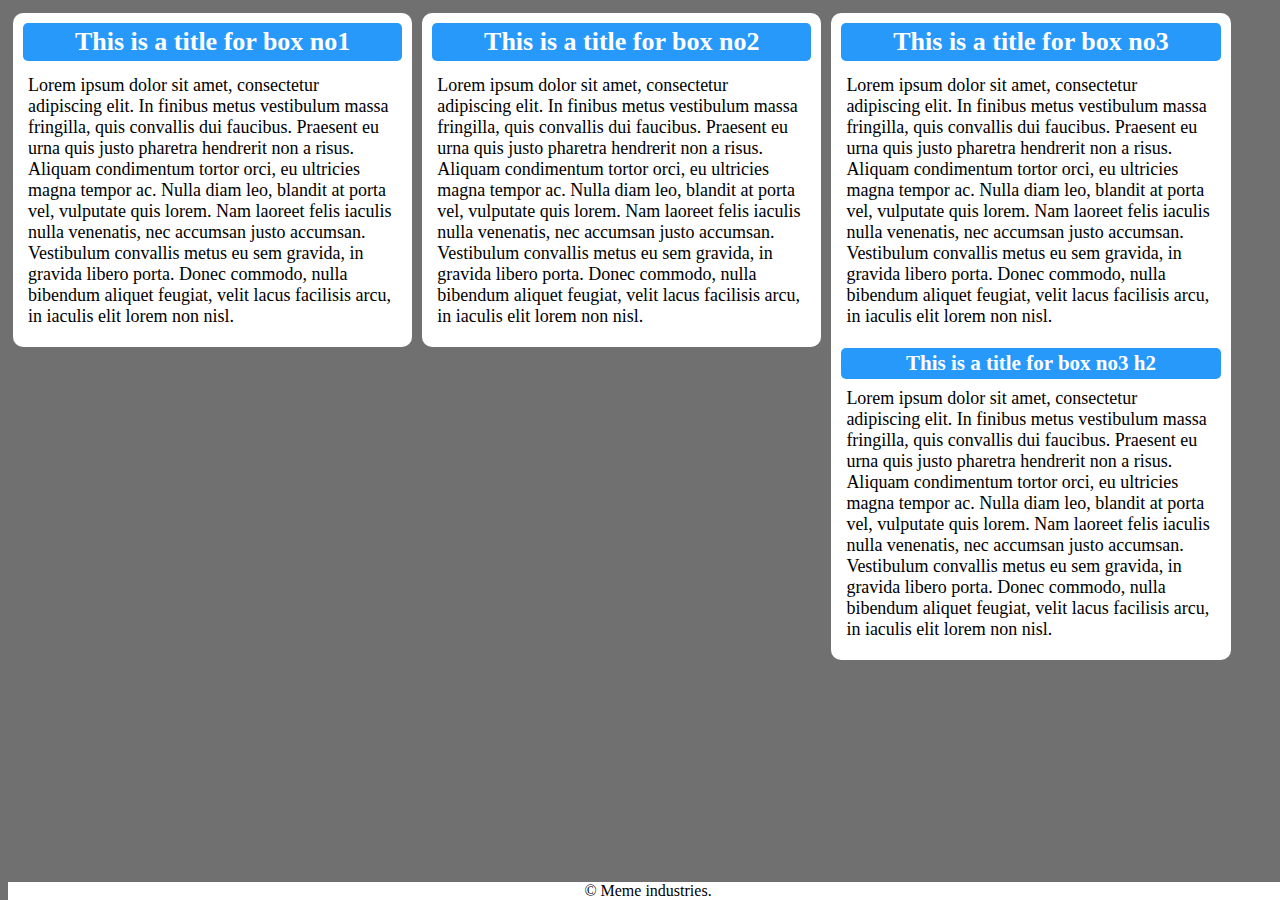
<file: research/making articles look nice/index.html>
<html>
    <head>
        <link
            rel = "stylesheet"
            type = "text/css"
            href = "css/style.css"
        />
    </head>
    <body>
        <article>
            <h1>
                This is a title for box no1
            </h1>
            <p>
                Lorem ipsum dolor sit amet, consectetur adipiscing elit. In finibus metus vestibulum massa fringilla, quis convallis dui faucibus. Praesent eu urna quis justo pharetra hendrerit non a risus. Aliquam condimentum tortor orci, eu ultricies magna tempor ac. Nulla diam leo, blandit at porta vel, vulputate quis lorem. Nam laoreet felis iaculis nulla venenatis, nec accumsan justo accumsan. Vestibulum convallis metus eu sem gravida, in gravida libero porta. Donec commodo, nulla bibendum aliquet feugiat, velit lacus facilisis arcu, in iaculis elit lorem non nisl. 
            </p>
        </article>
        <article>
            <h1>
                This is a title for box no2
            </h1>
            <p>
                Lorem ipsum dolor sit amet, consectetur adipiscing elit. In finibus metus vestibulum massa fringilla, quis convallis dui faucibus. Praesent eu urna quis justo pharetra hendrerit non a risus. Aliquam condimentum tortor orci, eu ultricies magna tempor ac. Nulla diam leo, blandit at porta vel, vulputate quis lorem. Nam laoreet felis iaculis nulla venenatis, nec accumsan justo accumsan. Vestibulum convallis metus eu sem gravida, in gravida libero porta. Donec commodo, nulla bibendum aliquet feugiat, velit lacus facilisis arcu, in iaculis elit lorem non nisl. 
            </p>
        </article>
        <article>
            <h1>
                This is a title for box no3
            </h1>
            <p>
                Lorem ipsum dolor sit amet, consectetur adipiscing elit. In finibus metus vestibulum massa fringilla, quis convallis dui faucibus. Praesent eu urna quis justo pharetra hendrerit non a risus. Aliquam condimentum tortor orci, eu ultricies magna tempor ac. Nulla diam leo, blandit at porta vel, vulputate quis lorem. Nam laoreet felis iaculis nulla venenatis, nec accumsan justo accumsan. Vestibulum convallis metus eu sem gravida, in gravida libero porta. Donec commodo, nulla bibendum aliquet feugiat, velit lacus facilisis arcu, in iaculis elit lorem non nisl. 
            </p>
            <h2>
                This is a title for box no3 h2
            </h2>
            <p>
                Lorem ipsum dolor sit amet, consectetur adipiscing elit. In finibus metus vestibulum massa fringilla, quis convallis dui faucibus. Praesent eu urna quis justo pharetra hendrerit non a risus. Aliquam condimentum tortor orci, eu ultricies magna tempor ac. Nulla diam leo, blandit at porta vel, vulputate quis lorem. Nam laoreet felis iaculis nulla venenatis, nec accumsan justo accumsan. Vestibulum convallis metus eu sem gravida, in gravida libero porta. Donec commodo, nulla bibendum aliquet feugiat, velit lacus facilisis arcu, in iaculis elit lorem non nisl. 
            </p>
        </article>
        <footer>
            &copy; Meme industries.
        </footer>
    </body>
</html>
</file>
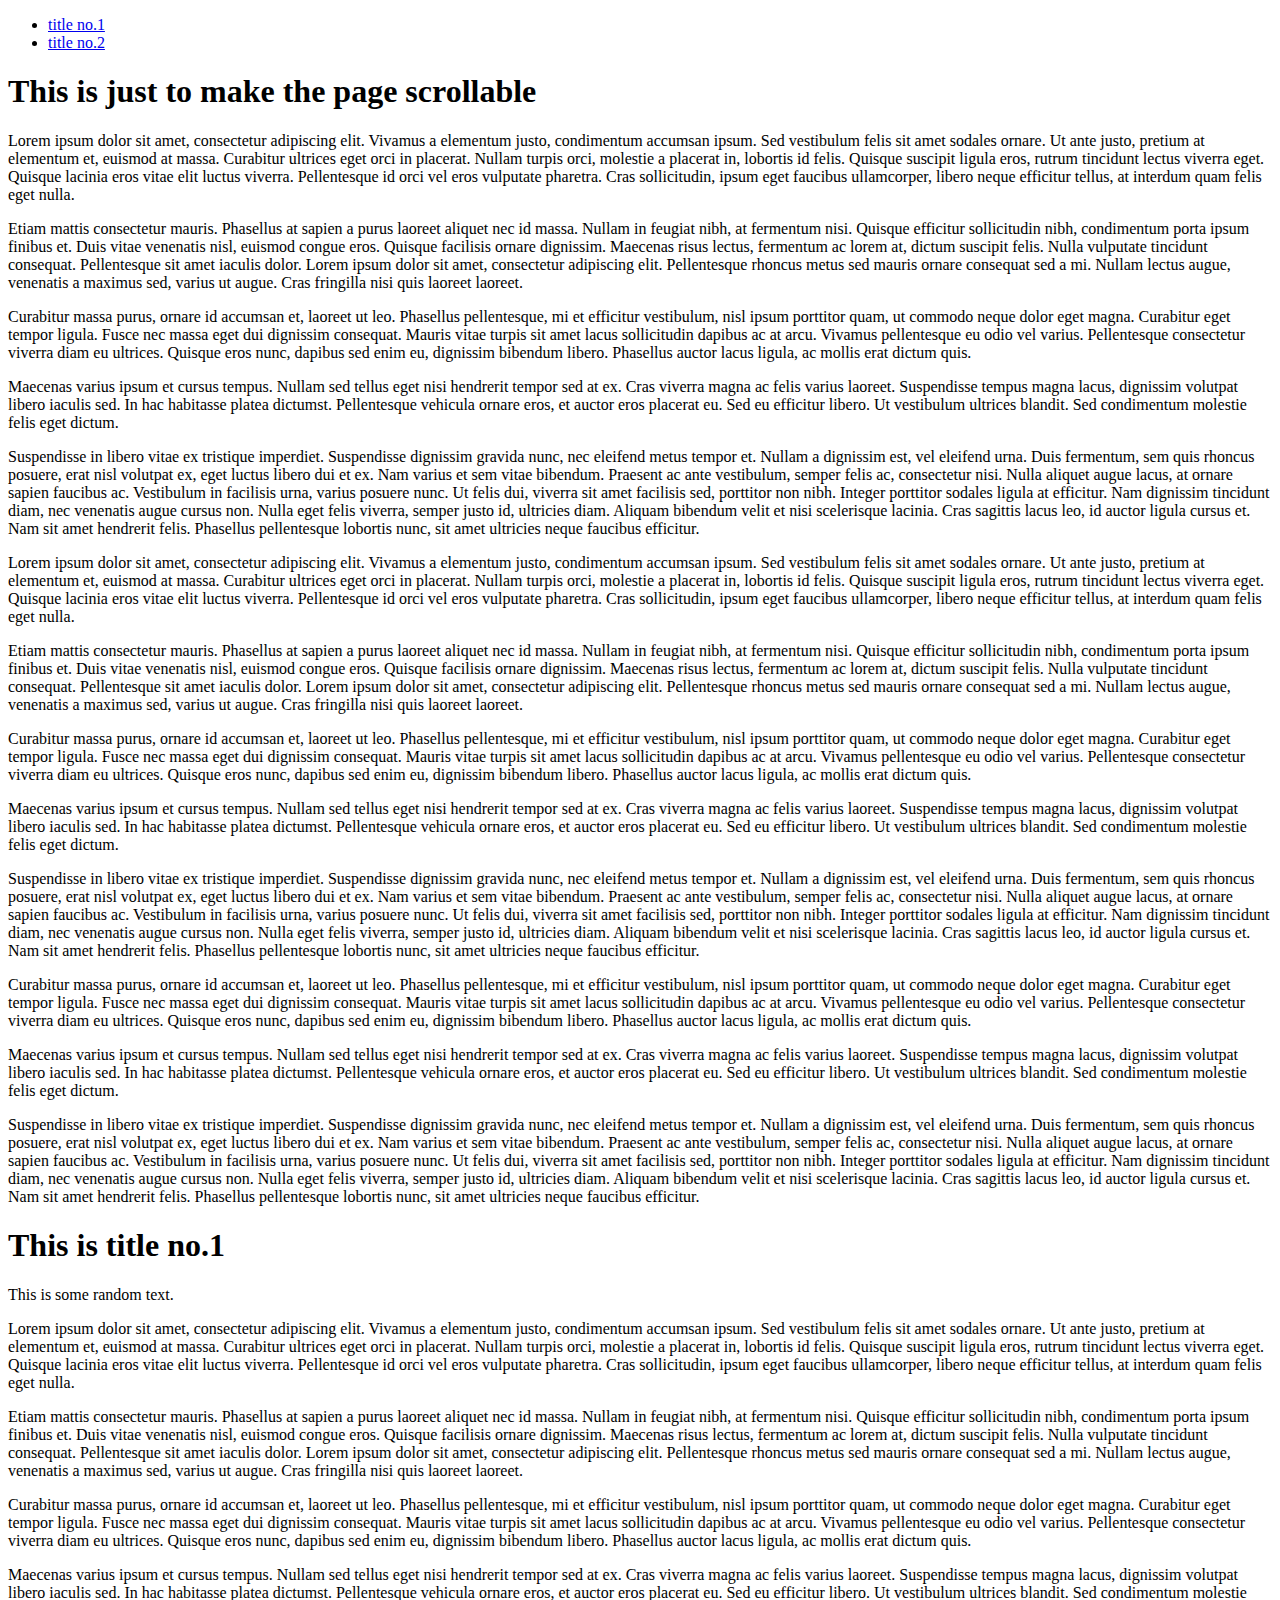
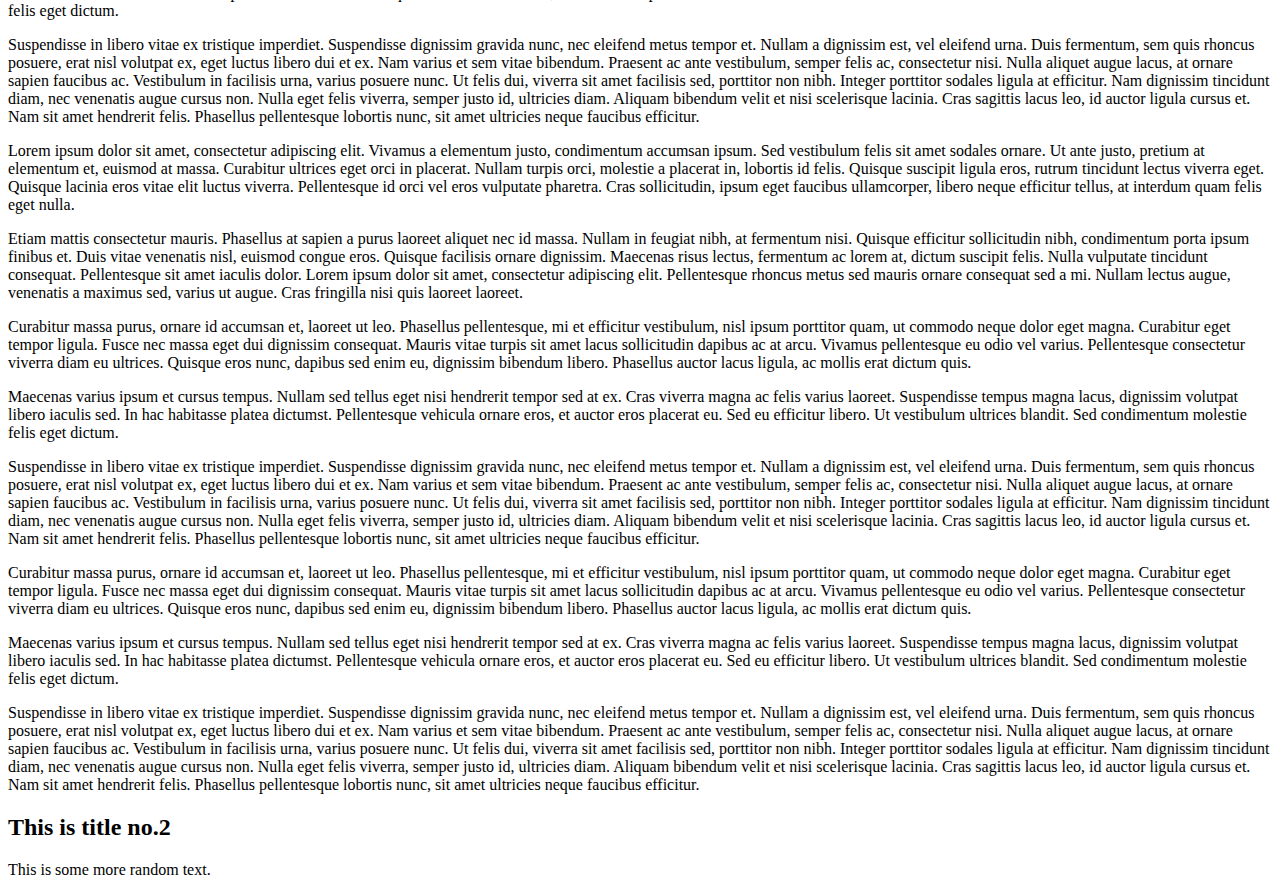
<file: research/href linking test/test.html>
<!DOCTYPE html>
<html>
    <body>
        <nav>
            <ul>
                <li>
                    <a href=#tno1>
                        title no.1
                    </a>
                </li>
                <li>
                    <a href=#tno2>
                        title no.2
                    </a>
                </li>
            </ul>
        </nav>
        <article>
            <h1>
                This is just to make the page scrollable
            </h1>
            <p>
                    Lorem ipsum dolor sit amet, consectetur adipiscing elit. Vivamus a elementum justo, condimentum accumsan ipsum. Sed vestibulum felis sit amet sodales ornare. Ut ante justo, pretium at elementum et, euismod at massa. Curabitur ultrices eget orci in placerat. Nullam turpis orci, molestie a placerat in, lobortis id felis. Quisque suscipit ligula eros, rutrum tincidunt lectus viverra eget. Quisque lacinia eros vitae elit luctus viverra. Pellentesque id orci vel eros vulputate pharetra. Cras sollicitudin, ipsum eget faucibus ullamcorper, libero neque efficitur tellus, at interdum quam felis eget nulla.
            </p>
            <p>
                    Etiam mattis consectetur mauris. Phasellus at sapien a purus laoreet aliquet nec id massa. Nullam in feugiat nibh, at fermentum nisi. Quisque efficitur sollicitudin nibh, condimentum porta ipsum finibus et. Duis vitae venenatis nisl, euismod congue eros. Quisque facilisis ornare dignissim. Maecenas risus lectus, fermentum ac lorem at, dictum suscipit felis. Nulla vulputate tincidunt consequat. Pellentesque sit amet iaculis dolor. Lorem ipsum dolor sit amet, consectetur adipiscing elit. Pellentesque rhoncus metus sed mauris ornare consequat sed a mi. Nullam lectus augue, venenatis a maximus sed, varius ut augue. Cras fringilla nisi quis laoreet laoreet.
            </p>
            <p>
                    Curabitur massa purus, ornare id accumsan et, laoreet ut leo. Phasellus pellentesque, mi et efficitur vestibulum, nisl ipsum porttitor quam, ut commodo neque dolor eget magna. Curabitur eget tempor ligula. Fusce nec massa eget dui dignissim consequat. Mauris vitae turpis sit amet lacus sollicitudin dapibus ac at arcu. Vivamus pellentesque eu odio vel varius. Pellentesque consectetur viverra diam eu ultrices. Quisque eros nunc, dapibus sed enim eu, dignissim bibendum libero. Phasellus auctor lacus ligula, ac mollis erat dictum quis.
            </p>
            <p>
                    Maecenas varius ipsum et cursus tempus. Nullam sed tellus eget nisi hendrerit tempor sed at ex. Cras viverra magna ac felis varius laoreet. Suspendisse tempus magna lacus, dignissim volutpat libero iaculis sed. In hac habitasse platea dictumst. Pellentesque vehicula ornare eros, et auctor eros placerat eu. Sed eu efficitur libero. Ut vestibulum ultrices blandit. Sed condimentum molestie felis eget dictum.
            </p>
            <p>
                    Suspendisse in libero vitae ex tristique imperdiet. Suspendisse dignissim gravida nunc, nec eleifend metus tempor et. Nullam a dignissim est, vel eleifend urna. Duis fermentum, sem quis rhoncus posuere, erat nisl volutpat ex, eget luctus libero dui et ex. Nam varius et sem vitae bibendum. Praesent ac ante vestibulum, semper felis ac, consectetur nisi. Nulla aliquet augue lacus, at ornare sapien faucibus ac. Vestibulum in facilisis urna, varius posuere nunc. Ut felis dui, viverra sit amet facilisis sed, porttitor non nibh. Integer porttitor sodales ligula at efficitur. Nam dignissim tincidunt diam, nec venenatis augue cursus non. Nulla eget felis viverra, semper justo id, ultricies diam. Aliquam bibendum velit et nisi scelerisque lacinia. Cras sagittis lacus leo, id auctor ligula cursus et. Nam sit amet hendrerit felis. Phasellus pellentesque lobortis nunc, sit amet ultricies neque faucibus efficitur.
            </p>
            <p>
                    Lorem ipsum dolor sit amet, consectetur adipiscing elit. Vivamus a elementum justo, condimentum accumsan ipsum. Sed vestibulum felis sit amet sodales ornare. Ut ante justo, pretium at elementum et, euismod at massa. Curabitur ultrices eget orci in placerat. Nullam turpis orci, molestie a placerat in, lobortis id felis. Quisque suscipit ligula eros, rutrum tincidunt lectus viverra eget. Quisque lacinia eros vitae elit luctus viverra. Pellentesque id orci vel eros vulputate pharetra. Cras sollicitudin, ipsum eget faucibus ullamcorper, libero neque efficitur tellus, at interdum quam felis eget nulla.
            </p>
            <p>
                    Etiam mattis consectetur mauris. Phasellus at sapien a purus laoreet aliquet nec id massa. Nullam in feugiat nibh, at fermentum nisi. Quisque efficitur sollicitudin nibh, condimentum porta ipsum finibus et. Duis vitae venenatis nisl, euismod congue eros. Quisque facilisis ornare dignissim. Maecenas risus lectus, fermentum ac lorem at, dictum suscipit felis. Nulla vulputate tincidunt consequat. Pellentesque sit amet iaculis dolor. Lorem ipsum dolor sit amet, consectetur adipiscing elit. Pellentesque rhoncus metus sed mauris ornare consequat sed a mi. Nullam lectus augue, venenatis a maximus sed, varius ut augue. Cras fringilla nisi quis laoreet laoreet.
            </p>
            <p>
                    Curabitur massa purus, ornare id accumsan et, laoreet ut leo. Phasellus pellentesque, mi et efficitur vestibulum, nisl ipsum porttitor quam, ut commodo neque dolor eget magna. Curabitur eget tempor ligula. Fusce nec massa eget dui dignissim consequat. Mauris vitae turpis sit amet lacus sollicitudin dapibus ac at arcu. Vivamus pellentesque eu odio vel varius. Pellentesque consectetur viverra diam eu ultrices. Quisque eros nunc, dapibus sed enim eu, dignissim bibendum libero. Phasellus auctor lacus ligula, ac mollis erat dictum quis.
            </p>
            <p>
                    Maecenas varius ipsum et cursus tempus. Nullam sed tellus eget nisi hendrerit tempor sed at ex. Cras viverra magna ac felis varius laoreet. Suspendisse tempus magna lacus, dignissim volutpat libero iaculis sed. In hac habitasse platea dictumst. Pellentesque vehicula ornare eros, et auctor eros placerat eu. Sed eu efficitur libero. Ut vestibulum ultrices blandit. Sed condimentum molestie felis eget dictum.
            </p>
            <p>
                    Suspendisse in libero vitae ex tristique imperdiet. Suspendisse dignissim gravida nunc, nec eleifend metus tempor et. Nullam a dignissim est, vel eleifend urna. Duis fermentum, sem quis rhoncus posuere, erat nisl volutpat ex, eget luctus libero dui et ex. Nam varius et sem vitae bibendum. Praesent ac ante vestibulum, semper felis ac, consectetur nisi. Nulla aliquet augue lacus, at ornare sapien faucibus ac. Vestibulum in facilisis urna, varius posuere nunc. Ut felis dui, viverra sit amet facilisis sed, porttitor non nibh. Integer porttitor sodales ligula at efficitur. Nam dignissim tincidunt diam, nec venenatis augue cursus non. Nulla eget felis viverra, semper justo id, ultricies diam. Aliquam bibendum velit et nisi scelerisque lacinia. Cras sagittis lacus leo, id auctor ligula cursus et. Nam sit amet hendrerit felis. Phasellus pellentesque lobortis nunc, sit amet ultricies neque faucibus efficitur.
            </p>
            <p>
                    Curabitur massa purus, ornare id accumsan et, laoreet ut leo. Phasellus pellentesque, mi et efficitur vestibulum, nisl ipsum porttitor quam, ut commodo neque dolor eget magna. Curabitur eget tempor ligula. Fusce nec massa eget dui dignissim consequat. Mauris vitae turpis sit amet lacus sollicitudin dapibus ac at arcu. Vivamus pellentesque eu odio vel varius. Pellentesque consectetur viverra diam eu ultrices. Quisque eros nunc, dapibus sed enim eu, dignissim bibendum libero. Phasellus auctor lacus ligula, ac mollis erat dictum quis.
            </p>
            <p>
                    Maecenas varius ipsum et cursus tempus. Nullam sed tellus eget nisi hendrerit tempor sed at ex. Cras viverra magna ac felis varius laoreet. Suspendisse tempus magna lacus, dignissim volutpat libero iaculis sed. In hac habitasse platea dictumst. Pellentesque vehicula ornare eros, et auctor eros placerat eu. Sed eu efficitur libero. Ut vestibulum ultrices blandit. Sed condimentum molestie felis eget dictum.
            </p>
            <p>
                    Suspendisse in libero vitae ex tristique imperdiet. Suspendisse dignissim gravida nunc, nec eleifend metus tempor et. Nullam a dignissim est, vel eleifend urna. Duis fermentum, sem quis rhoncus posuere, erat nisl volutpat ex, eget luctus libero dui et ex. Nam varius et sem vitae bibendum. Praesent ac ante vestibulum, semper felis ac, consectetur nisi. Nulla aliquet augue lacus, at ornare sapien faucibus ac. Vestibulum in facilisis urna, varius posuere nunc. Ut felis dui, viverra sit amet facilisis sed, porttitor non nibh. Integer porttitor sodales ligula at efficitur. Nam dignissim tincidunt diam, nec venenatis augue cursus non. Nulla eget felis viverra, semper justo id, ultricies diam. Aliquam bibendum velit et nisi scelerisque lacinia. Cras sagittis lacus leo, id auctor ligula cursus et. Nam sit amet hendrerit felis. Phasellus pellentesque lobortis nunc, sit amet ultricies neque faucibus efficitur.
            </p>
        </article>
        <article>
            <h1 id="tno1">
                This is title no.1
            </h1>
            <p>
                This is some random text.
            </p>
            <p>
                    Lorem ipsum dolor sit amet, consectetur adipiscing elit. Vivamus a elementum justo, condimentum accumsan ipsum. Sed vestibulum felis sit amet sodales ornare. Ut ante justo, pretium at elementum et, euismod at massa. Curabitur ultrices eget orci in placerat. Nullam turpis orci, molestie a placerat in, lobortis id felis. Quisque suscipit ligula eros, rutrum tincidunt lectus viverra eget. Quisque lacinia eros vitae elit luctus viverra. Pellentesque id orci vel eros vulputate pharetra. Cras sollicitudin, ipsum eget faucibus ullamcorper, libero neque efficitur tellus, at interdum quam felis eget nulla.
            </p>
            <p>
                    Etiam mattis consectetur mauris. Phasellus at sapien a purus laoreet aliquet nec id massa. Nullam in feugiat nibh, at fermentum nisi. Quisque efficitur sollicitudin nibh, condimentum porta ipsum finibus et. Duis vitae venenatis nisl, euismod congue eros. Quisque facilisis ornare dignissim. Maecenas risus lectus, fermentum ac lorem at, dictum suscipit felis. Nulla vulputate tincidunt consequat. Pellentesque sit amet iaculis dolor. Lorem ipsum dolor sit amet, consectetur adipiscing elit. Pellentesque rhoncus metus sed mauris ornare consequat sed a mi. Nullam lectus augue, venenatis a maximus sed, varius ut augue. Cras fringilla nisi quis laoreet laoreet.
            </p>
            <p>
                    Curabitur massa purus, ornare id accumsan et, laoreet ut leo. Phasellus pellentesque, mi et efficitur vestibulum, nisl ipsum porttitor quam, ut commodo neque dolor eget magna. Curabitur eget tempor ligula. Fusce nec massa eget dui dignissim consequat. Mauris vitae turpis sit amet lacus sollicitudin dapibus ac at arcu. Vivamus pellentesque eu odio vel varius. Pellentesque consectetur viverra diam eu ultrices. Quisque eros nunc, dapibus sed enim eu, dignissim bibendum libero. Phasellus auctor lacus ligula, ac mollis erat dictum quis.
            </p>
            <p>
                    Maecenas varius ipsum et cursus tempus. Nullam sed tellus eget nisi hendrerit tempor sed at ex. Cras viverra magna ac felis varius laoreet. Suspendisse tempus magna lacus, dignissim volutpat libero iaculis sed. In hac habitasse platea dictumst. Pellentesque vehicula ornare eros, et auctor eros placerat eu. Sed eu efficitur libero. Ut vestibulum ultrices blandit. Sed condimentum molestie felis eget dictum.
            </p>
            <p>
                    Suspendisse in libero vitae ex tristique imperdiet. Suspendisse dignissim gravida nunc, nec eleifend metus tempor et. Nullam a dignissim est, vel eleifend urna. Duis fermentum, sem quis rhoncus posuere, erat nisl volutpat ex, eget luctus libero dui et ex. Nam varius et sem vitae bibendum. Praesent ac ante vestibulum, semper felis ac, consectetur nisi. Nulla aliquet augue lacus, at ornare sapien faucibus ac. Vestibulum in facilisis urna, varius posuere nunc. Ut felis dui, viverra sit amet facilisis sed, porttitor non nibh. Integer porttitor sodales ligula at efficitur. Nam dignissim tincidunt diam, nec venenatis augue cursus non. Nulla eget felis viverra, semper justo id, ultricies diam. Aliquam bibendum velit et nisi scelerisque lacinia. Cras sagittis lacus leo, id auctor ligula cursus et. Nam sit amet hendrerit felis. Phasellus pellentesque lobortis nunc, sit amet ultricies neque faucibus efficitur.
            </p>
            <p>
                    Lorem ipsum dolor sit amet, consectetur adipiscing elit. Vivamus a elementum justo, condimentum accumsan ipsum. Sed vestibulum felis sit amet sodales ornare. Ut ante justo, pretium at elementum et, euismod at massa. Curabitur ultrices eget orci in placerat. Nullam turpis orci, molestie a placerat in, lobortis id felis. Quisque suscipit ligula eros, rutrum tincidunt lectus viverra eget. Quisque lacinia eros vitae elit luctus viverra. Pellentesque id orci vel eros vulputate pharetra. Cras sollicitudin, ipsum eget faucibus ullamcorper, libero neque efficitur tellus, at interdum quam felis eget nulla.
            </p>
            <p>
                    Etiam mattis consectetur mauris. Phasellus at sapien a purus laoreet aliquet nec id massa. Nullam in feugiat nibh, at fermentum nisi. Quisque efficitur sollicitudin nibh, condimentum porta ipsum finibus et. Duis vitae venenatis nisl, euismod congue eros. Quisque facilisis ornare dignissim. Maecenas risus lectus, fermentum ac lorem at, dictum suscipit felis. Nulla vulputate tincidunt consequat. Pellentesque sit amet iaculis dolor. Lorem ipsum dolor sit amet, consectetur adipiscing elit. Pellentesque rhoncus metus sed mauris ornare consequat sed a mi. Nullam lectus augue, venenatis a maximus sed, varius ut augue. Cras fringilla nisi quis laoreet laoreet.
            </p>
            <p>
                    Curabitur massa purus, ornare id accumsan et, laoreet ut leo. Phasellus pellentesque, mi et efficitur vestibulum, nisl ipsum porttitor quam, ut commodo neque dolor eget magna. Curabitur eget tempor ligula. Fusce nec massa eget dui dignissim consequat. Mauris vitae turpis sit amet lacus sollicitudin dapibus ac at arcu. Vivamus pellentesque eu odio vel varius. Pellentesque consectetur viverra diam eu ultrices. Quisque eros nunc, dapibus sed enim eu, dignissim bibendum libero. Phasellus auctor lacus ligula, ac mollis erat dictum quis.
            </p>
            <p>
                    Maecenas varius ipsum et cursus tempus. Nullam sed tellus eget nisi hendrerit tempor sed at ex. Cras viverra magna ac felis varius laoreet. Suspendisse tempus magna lacus, dignissim volutpat libero iaculis sed. In hac habitasse platea dictumst. Pellentesque vehicula ornare eros, et auctor eros placerat eu. Sed eu efficitur libero. Ut vestibulum ultrices blandit. Sed condimentum molestie felis eget dictum.
            </p>
            <p>
                    Suspendisse in libero vitae ex tristique imperdiet. Suspendisse dignissim gravida nunc, nec eleifend metus tempor et. Nullam a dignissim est, vel eleifend urna. Duis fermentum, sem quis rhoncus posuere, erat nisl volutpat ex, eget luctus libero dui et ex. Nam varius et sem vitae bibendum. Praesent ac ante vestibulum, semper felis ac, consectetur nisi. Nulla aliquet augue lacus, at ornare sapien faucibus ac. Vestibulum in facilisis urna, varius posuere nunc. Ut felis dui, viverra sit amet facilisis sed, porttitor non nibh. Integer porttitor sodales ligula at efficitur. Nam dignissim tincidunt diam, nec venenatis augue cursus non. Nulla eget felis viverra, semper justo id, ultricies diam. Aliquam bibendum velit et nisi scelerisque lacinia. Cras sagittis lacus leo, id auctor ligula cursus et. Nam sit amet hendrerit felis. Phasellus pellentesque lobortis nunc, sit amet ultricies neque faucibus efficitur.
            </p>
            <p>
                    Curabitur massa purus, ornare id accumsan et, laoreet ut leo. Phasellus pellentesque, mi et efficitur vestibulum, nisl ipsum porttitor quam, ut commodo neque dolor eget magna. Curabitur eget tempor ligula. Fusce nec massa eget dui dignissim consequat. Mauris vitae turpis sit amet lacus sollicitudin dapibus ac at arcu. Vivamus pellentesque eu odio vel varius. Pellentesque consectetur viverra diam eu ultrices. Quisque eros nunc, dapibus sed enim eu, dignissim bibendum libero. Phasellus auctor lacus ligula, ac mollis erat dictum quis.
            </p>
            <p>
                    Maecenas varius ipsum et cursus tempus. Nullam sed tellus eget nisi hendrerit tempor sed at ex. Cras viverra magna ac felis varius laoreet. Suspendisse tempus magna lacus, dignissim volutpat libero iaculis sed. In hac habitasse platea dictumst. Pellentesque vehicula ornare eros, et auctor eros placerat eu. Sed eu efficitur libero. Ut vestibulum ultrices blandit. Sed condimentum molestie felis eget dictum.
            </p>
            <p>
                    Suspendisse in libero vitae ex tristique imperdiet. Suspendisse dignissim gravida nunc, nec eleifend metus tempor et. Nullam a dignissim est, vel eleifend urna. Duis fermentum, sem quis rhoncus posuere, erat nisl volutpat ex, eget luctus libero dui et ex. Nam varius et sem vitae bibendum. Praesent ac ante vestibulum, semper felis ac, consectetur nisi. Nulla aliquet augue lacus, at ornare sapien faucibus ac. Vestibulum in facilisis urna, varius posuere nunc. Ut felis dui, viverra sit amet facilisis sed, porttitor non nibh. Integer porttitor sodales ligula at efficitur. Nam dignissim tincidunt diam, nec venenatis augue cursus non. Nulla eget felis viverra, semper justo id, ultricies diam. Aliquam bibendum velit et nisi scelerisque lacinia. Cras sagittis lacus leo, id auctor ligula cursus et. Nam sit amet hendrerit felis. Phasellus pellentesque lobortis nunc, sit amet ultricies neque faucibus efficitur.
            </p>
            <h2 id="tno2">
                This is title no.2
            </h2>
            <p>
                This is some more random text.
            </p>
        </article>
    </body>
</html>
</file>
<file: research/making articles look nice/css/style.css>
body
{
    background-color: #707070;
}

article
{
    margin: 5px 5px 5px 5px;
    padding: 5px 10px 1px 10px;
    max-width: 30%;
    min-width: 300px;
    background-color: #ffffff;
    float: left;
    border-radius: 10px;
}

article > h1
{
    text-align: center;
    margin: 5px auto -5px;
    padding: 4px 0px 4px 0px;
    font-size: 26px;
    background-color: #2699FB;
    color: #FFFFFF;
    border-radius: 5px;
}

article > h2
{
    text-align: center;
    margin: 20px auto -10px;
    padding: 3px 0px 3px;
    color: #ffffff;
    background-color: #2699FB;
    border-radius: 5px;
    font-size: 21px;
}

article > p
{
    font-size: 18px;
    border-radius: 5px;
    padding: 1px 5px 1px 5px;
}

footer
{
    position: fixed;
    bottom: 0;
    width: 100%;
    margin: 0px 0px 0px 0px;
    padding: 5px auto 5px auto;
    background-color: #FFFFFF;
    color: black;
    text-align: center;
}
</file>
